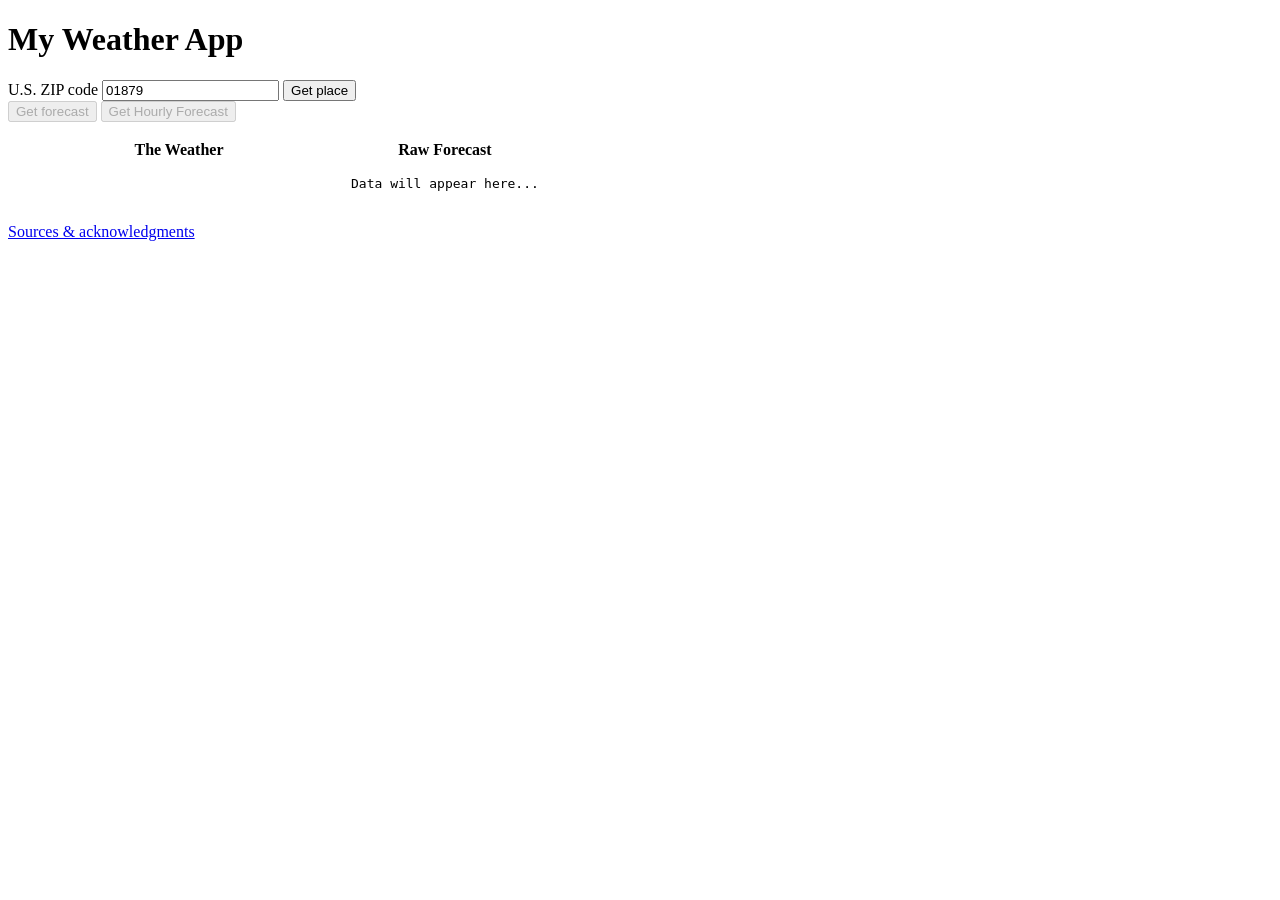
<file: index.html>
<!doctype html>
<html lang="en">
  <head>
    <meta charset="UTF-8" />
    <meta name="viewport" content="width=device-width, initial-scale=1.0" />
    <title>Weather App Starter</title>
    <link rel="stylesheet" href="styles.css" />
    <script src="script.js" defer></script>
  </head>
  <body>
    <main>
      <h1>My Weather App</h1>
      <div>
        <label for="zip-code">U.S. ZIP code</label>
        <input
          id="zip-code"
          name="zip-code"
          type="text"
          inputmode="numeric"
          autocomplete="postal-code"
          pattern="[0-9]{5}"
          maxlength="5"
          value="01879"
          required
        />
        <button id="get-zip-button">Get place</button>
      </div>
      <div>
        <!-- Start these disabled -->
        <!-- They'll activate once we have a place... -->
        <button id="get-forecast-button" disabled>Get forecast</button>
        <button id="get-hourly-button" disabled>Get Hourly Forecast</button>
      </div>

      <p id="status"></p>
      <section id="weather">
        <table>
          <tr>
            <th>The Weather</th>
            <th>Raw Forecast</th>
          </tr>
          <tr>
            <td valign="top">
              <div style="width: 21em" id="weather-summary"></div>
            </td>
            <td valign="top">
              <pre id="raw-data">Data will appear here...</pre>
            </td>
          </tr>
        </table>
      </section>
    </main>
    <footer>
      <p><a href="citations.html">Sources &amp; acknowledgments</a></p>
    </footer>
  </body>
</html>
</file>
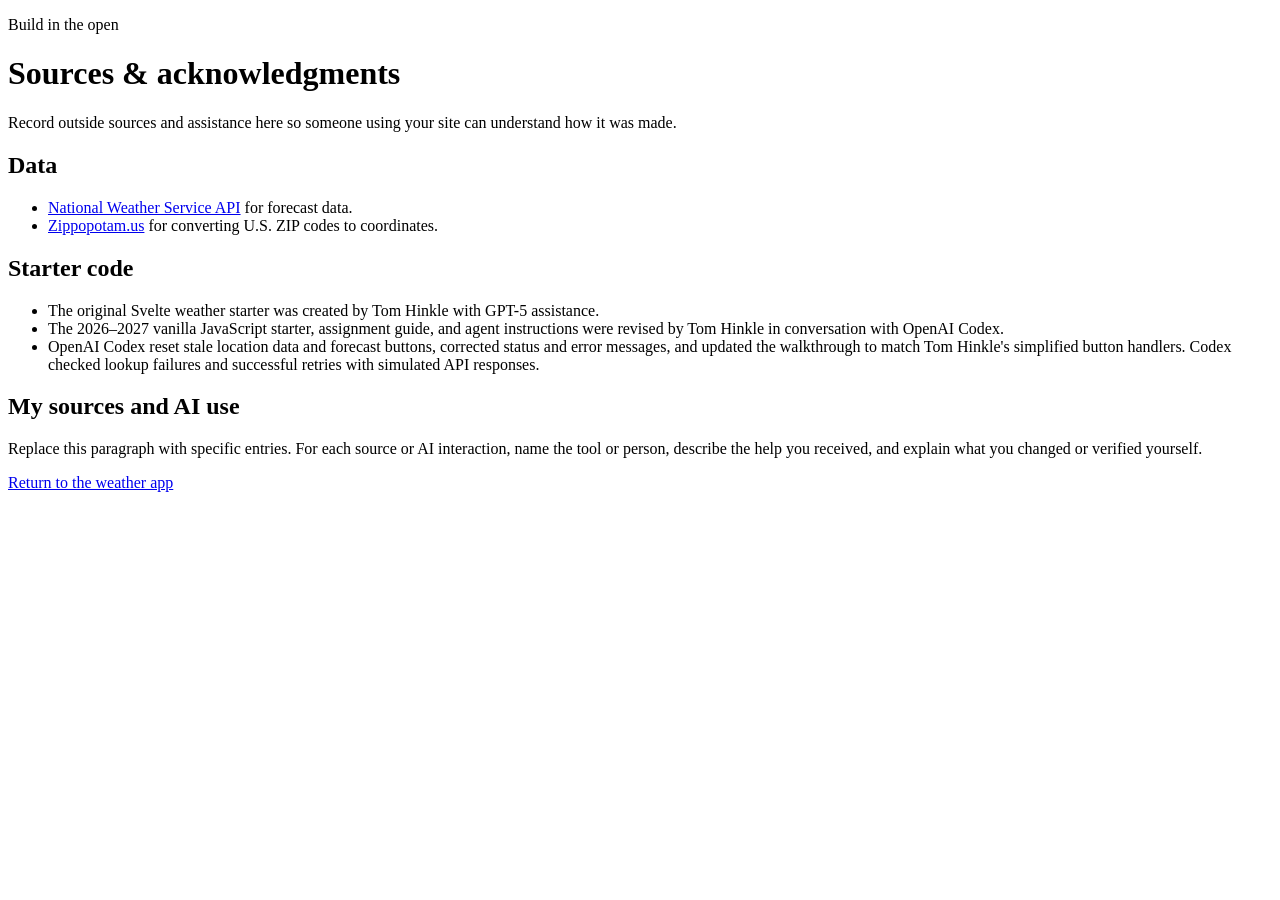
<file: citations.html>
<!doctype html>
<html lang="en">
  <head>
    <meta charset="UTF-8" />
    <meta name="viewport" content="width=device-width, initial-scale=1.0" />
    <meta name="description" content="Sources and AI acknowledgments for this weather application." />
    <title>Sources &amp; Acknowledgments</title>
    <link rel="stylesheet" href="styles.css" />
  </head>
  <body>
    <main class="credits">
      <p class="eyebrow">Build in the open</p>
      <h1>Sources &amp; acknowledgments</h1>
      <p class="intro">Record outside sources and assistance here so someone using your site can understand how it was made.</p>
      <section>
        <h2>Data</h2>
        <ul>
          <li><a href="https://www.weather.gov/documentation/services-web-api">National Weather Service API</a> for forecast data.</li>
          <li><a href="https://www.zippopotam.us/">Zippopotam.us</a> for converting U.S. ZIP codes to coordinates.</li>
        </ul>
      </section>
      <section>
        <h2>Starter code</h2>
        <ul>
          <li>The original Svelte weather starter was created by Tom Hinkle with GPT-5 assistance.</li>
          <li>The 2026–2027 vanilla JavaScript starter, assignment guide, and agent instructions were revised by Tom Hinkle in conversation with OpenAI Codex.</li>          
          <!-- AI-generated code starts here -->
          <!-- Teacher prompt: Fix the remaining review errors and push. -->
          <li>OpenAI Codex reset stale location data and forecast buttons, corrected status and error messages, and updated the walkthrough to match Tom Hinkle's simplified button handlers. Codex checked lookup failures and successful retries with simulated API responses.</li>
          <!-- AI-generated code ends here -->
        </ul>
      </section>
      <section class="student-citations">
        <h2>My sources and AI use</h2>
        <p>Replace this paragraph with specific entries. For each source or AI interaction, name the tool or person, describe the help you received, and explain what you changed or verified yourself.</p>
        <!-- Example:
        <ul>
          <li>GitHub Copilot helped me filter forecast periods after I asked, “Help me find the first rainy period.” I rewrote the variable names and tested the result with three ZIP codes.</li>
        </ul>
        -->
      </section>
      <p><a href="index.html">Return to the weather app</a></p>
    </main>
  </body>
</html>
</file>
<file: styles.css>

</file>
